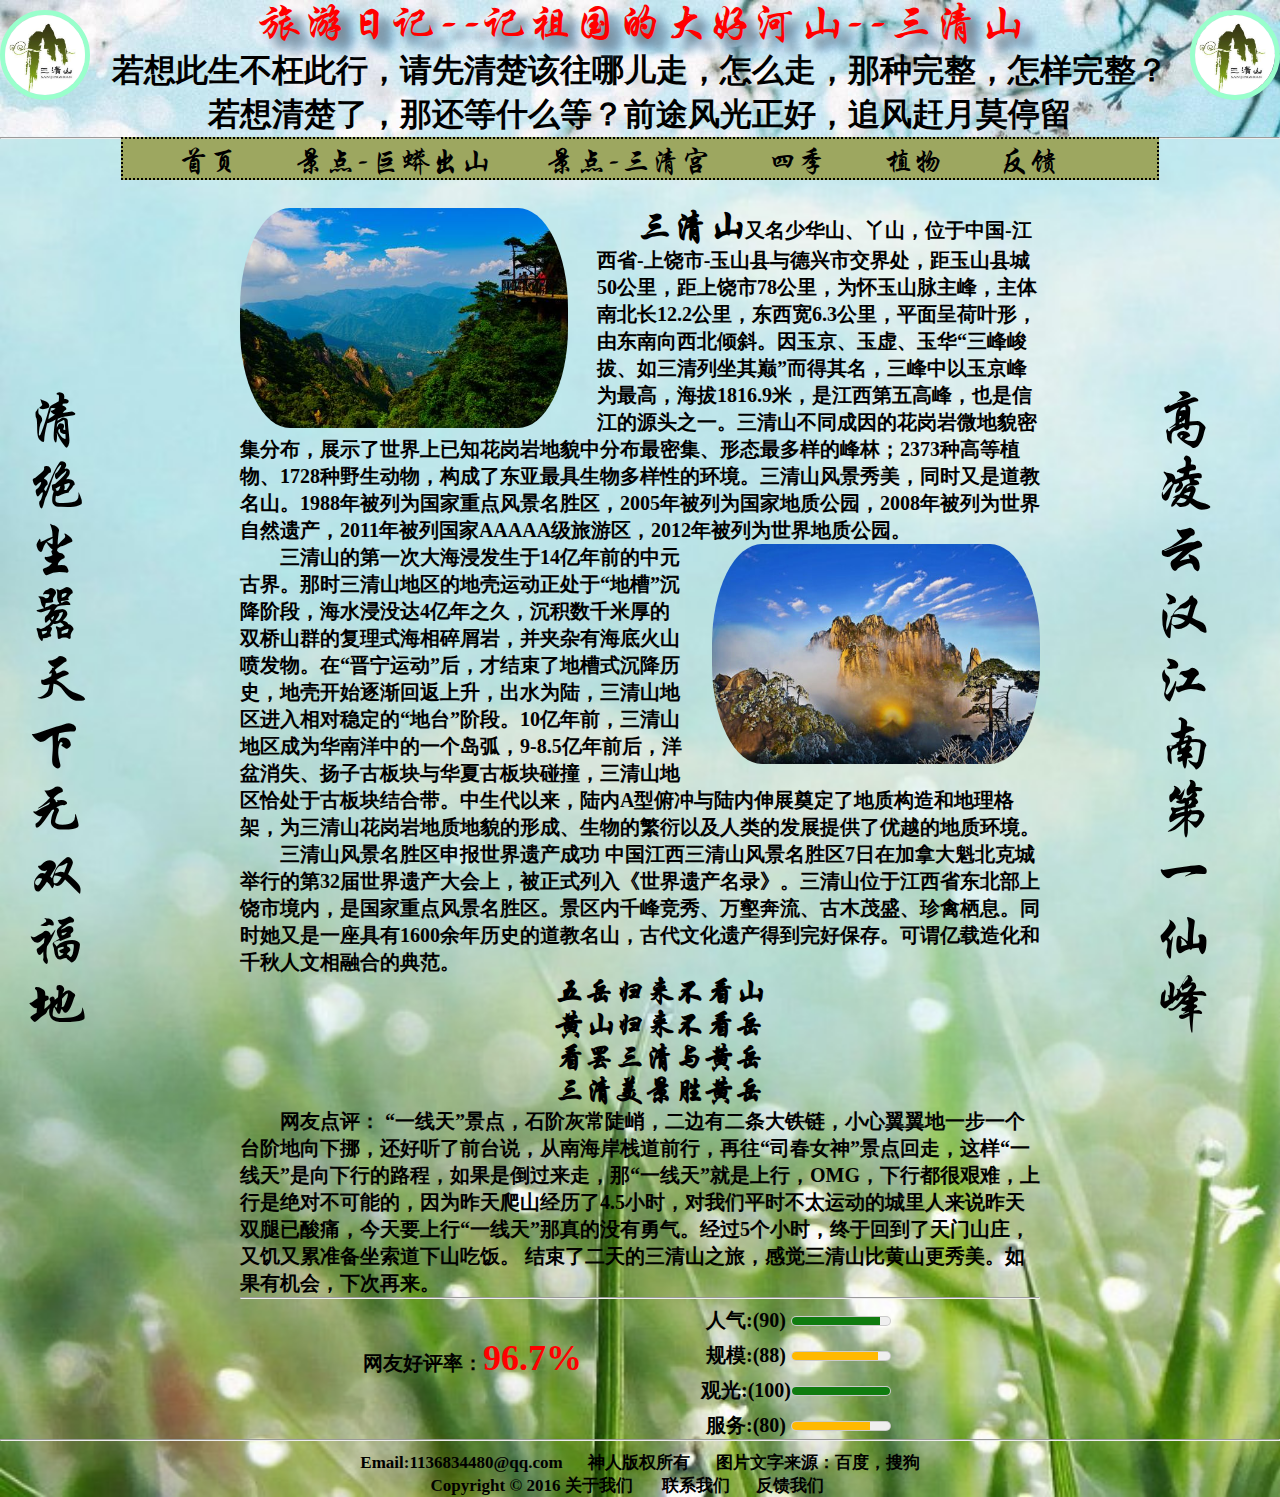
<file: index.html>
<!doctype html>
<html>

<head>
    <meta charset="utf-8">
    <title>介绍三清山</title>
    <link rel="stylesheet" type="text/css" href="css/index.css">
</head>

<body>
    <header><span class="word1">旅游日记--记祖国的大好河山--三清山</span><br>
        <h1>若想此生不枉此行，请先清楚该往哪儿走，怎么走，那种完整，怎样完整？<br>若想清楚了，那还等什么等？前途风光正好，追风赶月莫停留</h1>
    </header>
    <a href="index.html"><img class="picture1" src="images/11.jpeg"></a>
    <a href="index.html"><img class="picture2" src="images/11.jpeg"></a>
    <hr/>
    <nav class="kuai1">
        <ul>
            <li><a href="index.html">首页</a></li>
            <li><a href="a.html">景点-巨蟒出山</a></li>
            <li><a href="b.html">景点-三清宫</a></li>
            <li><a href="c.html">四季</a></li>
            <li><a href="d.html">植物</a></li>
            <li><a href="e.html">反馈</a></li>
        </ul>
    </nav>
    <span class="kuai3">清<br>绝<br>尘<br>嚣<br>天<br>下<br>无<br>双<br>福<br>地
    </span>
    <span class="kuai4">高<br>凌<br>云<br>汉<br>江<br>南<br>第<br>一<br>仙<br>峰</span>
    <article>

        <img class="picture3" src="images/5.jpeg">

        <p><strong class="wenzi1">三清山</strong>又名少华山、丫山，位于中国-江西省-上饶市-玉山县与德兴市交界处，距玉山县城50公里，距上饶市78公里，为怀玉山脉主峰，主体南北长12.2公里，东西宽6.3公里，平面呈荷叶形，由东南向西北倾斜。因玉京、玉虚、玉华“三峰峻拔、如三清列坐其巅”而得其名，三峰中以玉京峰为最高，海拔1816.9米，是江西第五高峰，也是信江的源头之一。三清山不同成因的花岗岩微地貌密集分布，展示了世界上已知花岗岩地貌中分布最密集、形态最多样的峰林；2373种高等植物、1728种野生动物，构成了东亚最具生物多样性的环境。三清山风景秀美，同时又是道教名山。1988年被列为国家重点风景名胜区，2005年被列为国家地质公园，2008年被列为世界自然遗产，2011年被列国家AAAAA级旅游区，2012年被列为世界地质公园。</p>
        <img class="picture4" src="images/15.jpg">
        <p>三清山的第一次大海浸发生于14亿年前的中元古界。那时三清山地区的地壳运动正处于“地槽”沉降阶段，海水浸没达4亿年之久，沉积数千米厚的双桥山群的复理式海相碎屑岩，并夹杂有海底火山喷发物。在“晋宁运动”后，才结束了地槽式沉降历史，地壳开始逐渐回返上升，出水为陆，三清山地区进入相对稳定的“地台”阶段。10亿年前，三清山地区成为华南洋中的一个岛弧，9-8.5亿年前后，洋盆消失、扬子古板块与华夏古板块碰撞，三清山地区恰处于古板块结合带。中生代以来，陆内A型俯冲与陆内伸展奠定了地质构造和地理格架，为三清山花岗岩地质地貌的形成、生物的繁衍以及人类的发展提供了优越的地质环境。</p>

        <p>三清山风景名胜区申报世界遗产成功 中国江西三清山风景名胜区7日在加拿大魁北克城举行的第32届世界遗产大会上，被正式列入《世界遗产名录》。三清山位于江西省东北部上饶市境内，是国家重点风景名胜区。景区内千峰竞秀、万壑奔流、古木茂盛、珍禽栖息。同时她又是一座具有1600余年历史的道教名山，古代文化遗产得到完好保存。可谓亿载造化和千秋人文相融合的典范。
        </p>
        <ul class="shi1">
            <p>五岳归来不看山</p>
            <p>黄山归来不看岳</p>
            <p>看罢三清与黄岳</p>
            <p>三清美景胜黄岳</p>
        </ul>
        <p><strong>网友点评：</strong> “一线天”景点，石阶灰常陡峭，二边有二条大铁链，小心翼翼地一步一个台阶地向下挪，还好听了前台说，从南海岸栈道前行，再往“司春女神”景点回走，这样“一线天”是向下行的路程，如果是倒过来走，那“一线天”就是上行，OMG，下行都很艰难，上行是绝对不可能的，因为昨天爬山经历了4.5小时，对我们平时不太运动的城里人来说昨天双腿已酸痛，今天要上行“一线天”那真的没有勇气。经过5个小时，终于回到了天门山庄，又饥又累准备坐索道下山吃饭。 结束了二天的三清山之旅，感觉三清山比黄山更秀美。如果有机会，下次再来。</p>
        <hr/>
        <ul class="kuai2">

            <p>网友好评率：<span class="shi2">96.7%</span></p>

            <li>人气:(90) <meter value="90" min="0" max="100" low="70" high="90" title="90" optimum="100">90</meter></li>
            <li>规模:(88) <meter value="88" min="0" max="100" low="70" high="90" title="88" optimum="100">88</meter></li>
            <li>观光:(100)<meter value="100" min="0" max="100" low="70" high="90" title="100" optimum="100">100</meter></li>
            <li>服务:(80) <meter value="80" min="0" max="100" low="70" high="90" title="80" optimum="100">80</meter></li>
        </ul>



    </article>
    <hr/>
    <footer>
        
        <p>Email:1136834480@qq.com &nbsp;&nbsp;&nbsp;&nbsp;&nbsp;神人版权所有 &nbsp;&nbsp;&nbsp;&nbsp;&nbsp;图片文字来源：百度，搜狗</p>
        <p> Copyright © 2016 关于我们 &nbsp;&nbsp;&nbsp;&nbsp;&nbsp; 联系我们 &nbsp;&nbsp;&nbsp;&nbsp;&nbsp;反馈我们 &nbsp;&nbsp;&nbsp;&nbsp;&nbsp;</p>
    </footer>

</body>

</html>
</file>
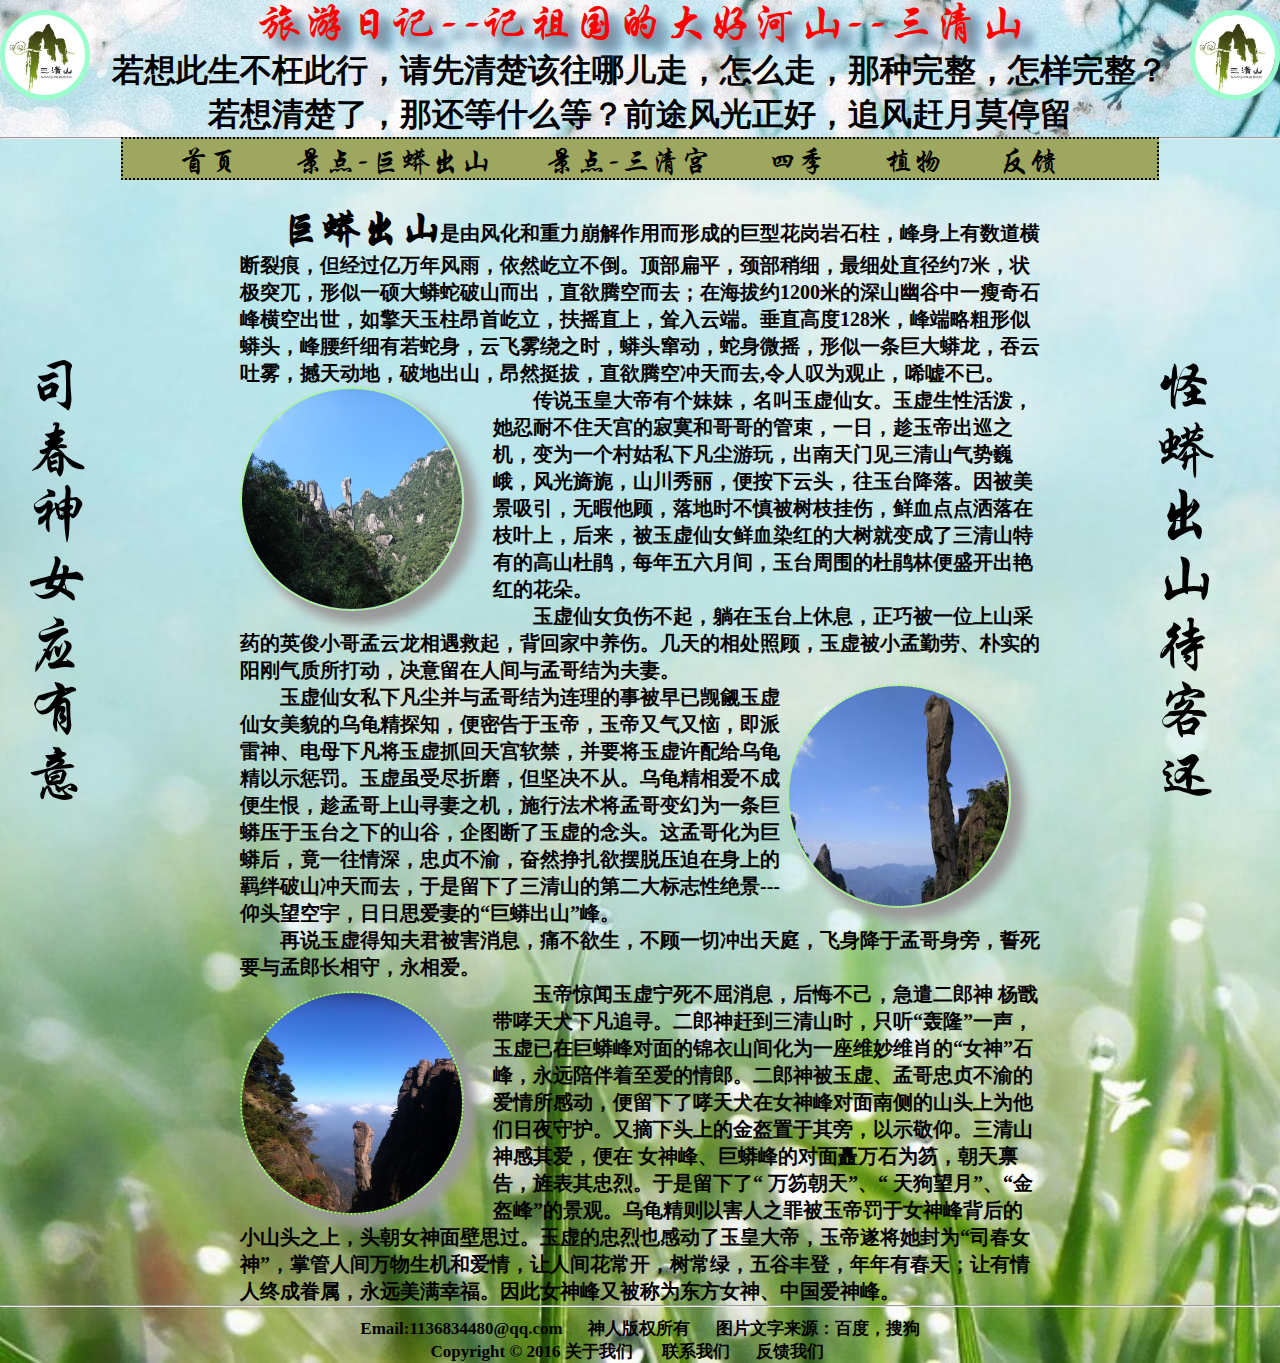
<file: a.html>
<!doctype html>
<html>

<head>
    <meta charset="utf-8">
    <title>景点-巨蟒出山</title>
    <link href="css/main.css" type="text/css" rel="stylesheet">
    <link href="css/a.css" type="text/css" rel="stylesheet">
</head>

<body>
    <header><span class="word1">旅游日记--记祖国的大好河山--三清山</span><br>
        <h1>若想此生不枉此行，请先清楚该往哪儿走，怎么走，那种完整，怎样完整？<br>若想清楚了，那还等什么等？前途风光正好，追风赶月莫停留</h1>
    </header>
    <a href="index.html"><img class="picture1" src="images/11.jpeg"></a>
    <a href="index.html"><img class="picture2" src="images/11.jpeg"></a>
    <hr/>
    <nav class="kuai1">
        <ul>
            <li><a href="index.html">首页</a></li>
            <li><a href="a.html">景点-巨蟒出山</a></li>
            <li><a href="b.html">景点-三清宫</a></li>
            <li><a href="c.html">四季</a></li>
            <li><a href="d.html">植物</a></li>
            <li><a href="e.html">反馈</a></li>
        </ul>
    </nav>
    <div class="kuai3">司<br>春<br>神<br>女<br>应<br>有<br>意</div>
    <div class="kuai4">怪<br>蟒<br>出<br>山<br>待<br>客<br>还</div>
    <article>




        <p><span class="zi1"> 巨蟒出山</span>是由风化和重力崩解作用而形成的巨型花岗岩石柱，峰身上有数道横断裂痕，但经过亿万年风雨，依然屹立不倒。顶部扁平，颈部稍细，最细处直径约7米，状极突兀，形似一硕大蟒蛇破山而出，直欲腾空而去；在海拔约1200米的深山幽谷中一瘦奇石峰横空出世，如擎天玉柱昂首屹立，扶摇直上，耸入云端。垂直高度128米，峰端略粗形似蟒头，峰腰纤细有若蛇身，云飞雾绕之时，蟒头窜动，蛇身微摇，形似一条巨大蟒龙，吞云吐雾，撼天动地，破地出山，昂然挺拔，直欲腾空冲天而去,令人叹为观止，唏嘘不已。</p><img class="picture5" src="images/16.jpg">
        <p> 传说玉皇大帝有个妹妹，名叫玉虚仙女。玉虚生性活泼，她忍耐不住天宫的寂寞和哥哥的管束，一日，趁玉帝出巡之机，变为一个村姑私下凡尘游玩，出南天门见三清山气势巍峨，风光旖旎，山川秀丽，便按下云头，往玉台降落。因被美景吸引，无暇他顾，落地时不慎被树枝挂伤，鲜血点点洒落在枝叶上，后来，被玉虚仙女鲜血染红的大树就变成了三清山特有的高山杜鹃，每年五六月间，玉台周围的杜鹃林便盛开出艳红的花朵。
        </p>
        <p>玉虚仙女负伤不起，躺在玉台上休息，正巧被一位上山采药的英俊小哥孟云龙相遇救起，背回家中养伤。几天的相处照顾，玉虚被小孟勤劳、朴实的阳刚气质所打动，决意留在人间与孟哥结为夫妻。</p><img class="picture4" src="images/2.jpg">
        <p>
            玉虚仙女私下凡尘并与孟哥结为连理的事被早已觊觎玉虚仙女美貌的乌龟精探知，便密告于玉帝，玉帝又气又恼，即派雷神、电母下凡将玉虚抓回天宫软禁，并要将玉虚许配给乌龟精以示惩罚。玉虚虽受尽折磨，但坚决不从。乌龟精相爱不成便生恨，趁孟哥上山寻妻之机，施行法术将孟哥变幻为一条巨蟒压于玉台之下的山谷，企图断了玉虚的念头。这孟哥化为巨蟒后，竟一往情深，忠贞不渝，奋然挣扎欲摆脱压迫在身上的羁绊破山冲天而去，于是留下了三清山的第二大标志性绝景---仰头望空宇，日日思爱妻的“巨蟒出山”峰。</p>

        <p>再说玉虚得知夫君被害消息，痛不欲生，不顾一切冲出天庭，飞身降于孟哥身旁，誓死要与孟郎长相守，永相爱。</p>
        <img class="picture3" src="images/17.jpeg">
        <p>玉帝惊闻玉虚宁死不屈消息，后悔不己，急遣二郎神 杨戬带哮天犬下凡追寻。二郎神赶到三清山时，只听“轰隆”一声，玉虚已在巨蟒峰对面的锦衣山间化为一座维妙维肖的“女神”石峰，永远陪伴着至爱的情郎。二郎神被玉虚、孟哥忠贞不渝的爱情所感动，便留下了哮天犬在女神峰对面南侧的山头上为他们日夜守护。又摘下头上的金盔置于其旁，以示敬仰。三清山神感其爱，便在 女神峰、巨蟒峰的对面矗万石为笏，朝天禀告，旌表其忠烈。于是留下了“ 万笏朝天”、“ 天狗望月”、“金盔峰”的景观。乌龟精则以害人之罪被玉帝罚于女神峰背后的小山头之上，头朝女神面壁思过。玉虚的忠烈也感动了玉皇大帝，玉帝遂将她封为“司春女神”，掌管人间万物生机和爱情，让人间花常开，树常绿，五谷丰登，年年有春天；让有情人终成眷属，永远美满幸福。因此女神峰又被称为东方女神、中国爱神峰。</p>


    </article>
    <hr/>
    <footer>

        <p>Email:1136834480@qq.com &nbsp;&nbsp;&nbsp;&nbsp;&nbsp;神人版权所有 &nbsp;&nbsp;&nbsp;&nbsp;&nbsp;图片文字来源：百度，搜狗</p>
        <p> Copyright © 2016 关于我们 &nbsp;&nbsp;&nbsp;&nbsp;&nbsp; 联系我们 &nbsp;&nbsp;&nbsp;&nbsp;&nbsp;反馈我们 &nbsp;&nbsp;&nbsp;&nbsp;&nbsp;</p>
    </footer>
</body>

</html>
</file>
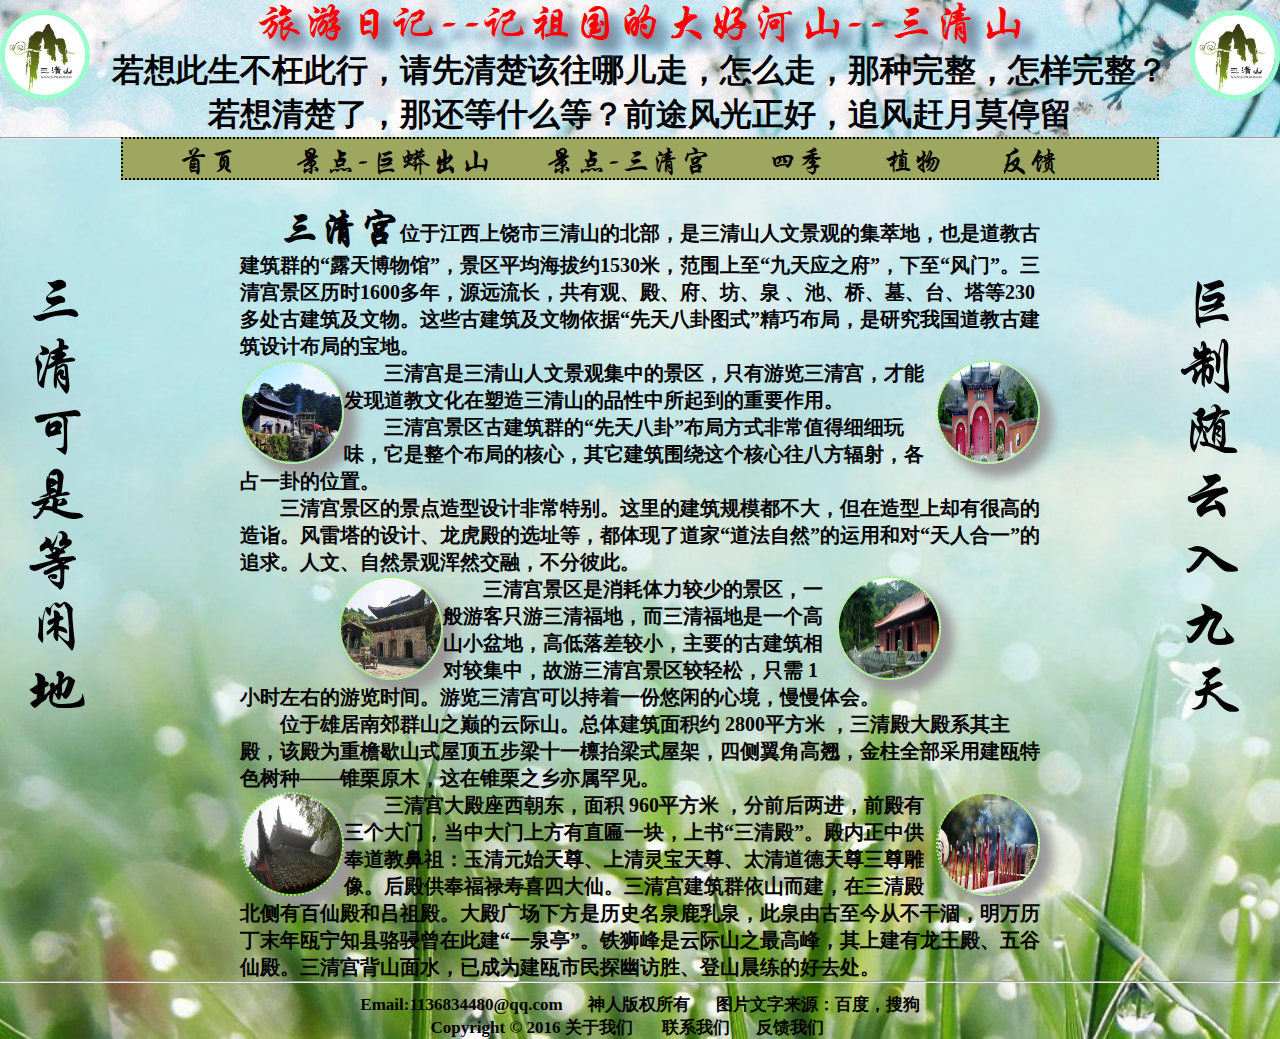
<file: b.html>
<!doctype html>
<html>

<head>
    <meta charset="utf-8">
    <title>景点-三清宫</title>
    <link href="css/main.css" type="text/css" rel="stylesheet">
    <link href="css/b.css" type="text/css" rel="stylesheet">
</head>

<body>
    <header><span class="word1">旅游日记--记祖国的大好河山--三清山</span><br>
        <h1>若想此生不枉此行，请先清楚该往哪儿走，怎么走，那种完整，怎样完整？<br>若想清楚了，那还等什么等？前途风光正好，追风赶月莫停留</h1>
    </header>
    <a href="index.html"><img class="picture1" src="images/11.jpeg"></a>
    <a href="index.html"><img class="picture2" src="images/11.jpeg"></a>
    <hr/>
    <nav class="kuai1">
        <ul>
            <li><a href="index.html">首页</a></li>
            <li><a href="a.html">景点-巨蟒出山</a></li>
            <li><a href="b.html">景点-三清宫</a></li>
            <li><a href="c.html">四季</a></li>
            <li><a href="d.html">植物</a></li>
            <li><a href="e.html">反馈</a></li>
        </ul>
    </nav>
    <div class="kuai4">三<br>清<br>可<br>是<br>等<br>闲<br>地</div>
    <div class="kuai5">巨<br>制<br>随<br>云<br>入<br>九<br>天</div>
    <article>
        <p><span class="zi1">三清宫</span>位于江西上饶市三清山的北部，是三清山人文景观的集萃地，也是道教古建筑群的“露天博物馆”，景区平均海拔约1530米，范围上至“九天应之府”，下至“风门”。三清宫景区历时1600多年，源远流长，共有观、殿、府、坊、泉 、池、桥、墓、台、塔等230多处古建筑及文物。这些古建筑及文物依据“先天八卦图式”精巧布局，是研究我国道教古建筑设计布局的宝地。</p>
        <img class="picture3" src="images/3.jpg"><img class="picture4" src="images/8.jpg">
        <p>三清宫是三清山人文景观集中的景区，只有游览三清宫，才能发现道教文化在塑造三清山的品性中所起到的重要作用。</p>

        <p>三清宫景区古建筑群的“先天八卦”布局方式非常值得细细玩味，它是整个布局的核心，其它建筑围绕这个核心往八方辐射，各占一卦的位置。</p>

        <p>三清宫景区的景点造型设计非常特别。这里的建筑规模都不大，但在造型上却有很高的造诣。风雷塔的设计、龙虎殿的选址等，都体现了道家“道法自然”的运用和对“天人合一”的追求。人文、自然景观浑然交融，不分彼此。</p>
        <div class="kuai2"></div>
        <img class="picture5" src="images/14.jpg">
        <div class="kuai3"></div><img class="picture6" src="images/20.jpg">
        <p>三清宫景区是消耗体力较少的景区，一般游客只游三清福地，而三清福地是一个高山小盆地，高低落差较小，主要的古建筑相对较集中，故游三清宫景区较轻松，只需 1小时左右的游览时间。游览三清宫可以持着一份悠闲的心境，慢慢体会。</p>

        <p>位于雄居南郊群山之巅的云际山。总体建筑面积约 2800平方米 ，三清殿大殿系其主殿，该殿为重檐歇山式屋顶五步梁十一檩抬梁式屋架，四侧翼角高翘，金柱全部采用建瓯特色树种——锥栗原木，这在锥栗之乡亦属罕见。</p>
        <img class="picture7" src="images/21.jpg"><img class="picture8" src="images/22.jpeg">
        <p>三清宫大殿座西朝东，面积 960平方米 ，分前后两进，前殿有三个大门，当中大门上方有直匾一块，上书“三清殿”。殿内正中供奉道教鼻祖：玉清元始天尊、上清灵宝天尊、太清道德天尊三尊雕像。后殿供奉福禄寿喜四大仙。三清宫建筑群依山而建，在三清殿北侧有百仙殿和吕祖殿。大殿广场下方是历史名泉鹿乳泉，此泉由古至今从不干涸，明万历丁末年瓯宁知县骆骎曾在此建“一泉亭”。铁狮峰是云际山之最高峰，其上建有龙王殿、五谷仙殿。三清宫背山面水，已成为建瓯市民探幽访胜、登山晨练的好去处。</p>









    </article>
    <hr/>
    <footer>
      
        <p>Email:1136834480@qq.com &nbsp;&nbsp;&nbsp;&nbsp;&nbsp;神人版权所有 &nbsp;&nbsp;&nbsp;&nbsp;&nbsp;图片文字来源：百度，搜狗</p>
        <p> Copyright © 2016 关于我们 &nbsp;&nbsp;&nbsp;&nbsp;&nbsp; 联系我们 &nbsp;&nbsp;&nbsp;&nbsp;&nbsp;反馈我们 &nbsp;&nbsp;&nbsp;&nbsp;&nbsp;</p>
    </footer>
</body>

</html>
</file>
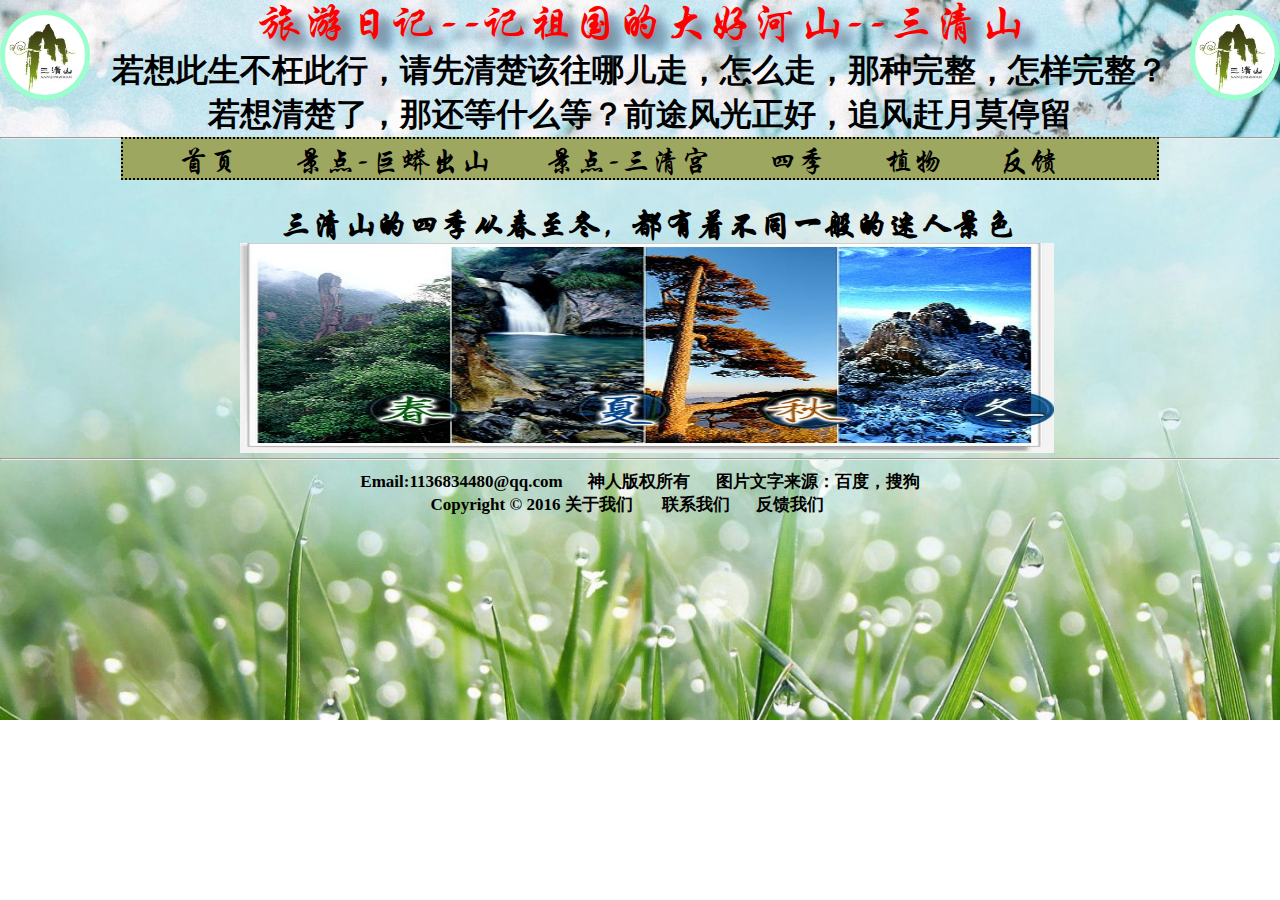
<file: c.html>
<!doctype html>
<html>

<head>
    <meta charset="utf-8">
    <title>四季</title>
    <link href="css/main.css" type="text/css" rel="stylesheet">
    <link href="css/c.css" type="text/css" rel="stylesheet">
</head>

<body>
    <header><span class="word1">旅游日记--记祖国的大好河山--三清山</span><br>
        <h1>若想此生不枉此行，请先清楚该往哪儿走，怎么走，那种完整，怎样完整？<br>若想清楚了，那还等什么等？前途风光正好，追风赶月莫停留</h1>
    </header>
    <a href="index.html"><img class="picture1" src="images/11.jpeg"></a>
    <a href="index.html"><img class="picture2" src="images/11.jpeg"></a>
    <hr/>
    <nav class="kuai1">
        <ul>
            <li><a href="index.html">首页</a></li>
            <li><a href="a.html">景点-巨蟒出山</a></li>
            <li><a href="b.html">景点-三清宫</a></li>
            <li><a href="c.html">四季</a></li>
            <li><a href="d.html">植物</a></li>
            <li><a href="e.html">反馈</a></li>
        </ul>
    </nav>

    <article>
        <h2>三清山的四季从春至冬，都有着不同一般的迷人景色</h2>
        <img class="picture23" src="images/23.jpg">
        <a href="#word1" class="one"></a>
        <a href="#word2" class="two"></a>
        <a href="#word3" class="three"></a>
        <a href="#word4" class="four"></a>
        <dl id="word1">
            <dd>盼望着，盼望着，春天的脚步近了，甩掉冬日的厚棉袄厚衣库，一身轻松地去爬山涉水吧！你看，春天的三清山早已萌发春的气息，散发春的魅力，开始苍翠欲滴起来。
                <img class="picture24" src="images/24.jpg">　一切都像刚睡醒的样子，欣欣然张开了眼。三清山渐渐朗润起来了，太阳的脸红起来了.三清山的小草偷偷地从土里钻出来，嫩嫩的，绿绿的。瞧去，一大片一大片的，草软绵绵的。三清山各种花开，你不让我，我不让你，都开满了花赶趟儿。有名字的，没名字的，散在草丛里，像眼睛，像星星，还眨呀眨的。花里带着甜味儿；三清山的鸟儿将巢安在繁花嫩叶当中，高兴起来了，呼朋引伴地卖弄清脆的喉咙，唱出宛转的曲子，跟轻风流水应和着。雨是最寻常的，不过三清山的雨可不一般。像牛毛，像花针，像细丝，密密地斜织着，你看，山里还有一层层薄烟缭绕，雨后说不定还有彩虹呢，这就是三清山春季特有的韵味。 　　三清山的春天就是这么与众不同，像刚落地的娃娃，从头到脚都是新的，它生长着。春天像小姑娘，花枝招展的，笑着，走着。
            </dd>
        </dl>
        <dl id="word2">
            <dd><img class="picture25" src="images/25.jpeg">夏季是三清山旅游旺季，是三清山最美的季节，三清山景色非常不错，登险峰、探幽谷、看云海、赏杜鹃、观飞瀑、逛氧吧，所以这时来三清山是最为适宜的。因为三清山有东部和南部两个景区入口，线路相同，方向不一样而已。（1）到三清山东部，晚上入住东部山下酒店。第二天：东部索道上山，30分钟后到巨蟒峰→往右禹皇顶→阳光海岸景区→三清宫景区→西海岸景区→南清园景区（日上山庄→一线天→玉女开怀→玉台→杜鹃林→女神峰）→返回东部索道下山。(2)从南部索道上，第一天，晚上入住南部山下酒店。第二天：南部索道上山，20-30分钟后到日上山庄→南清园景区→左上西海岸景区→三清宫景区→阳光海岸景区→南清园景区→返回南部索道</dd>
        </dl>
        <dl id="word3">
            <dd> <img class="picture26" src="images/26.jpeg">秋日登高赏叶，是秋游最大的主题。国内名山大川都被视为登高赏秋的胜地，被誉为“天下第一奇山”的三清山，更成为众多游客秋日出游的上佳选择，让您省心出行，感受如童话般的秋日三清山！ 临近深秋，三清山秋色愈浓，令人沉醉。只见巍峨壮美的群峰之上，苍松挺立，巨石嶙峋。漫山秋叶，在蓝天白云的映衬下，更是绚烂多彩。秋叶与奇松、怪石相映成趣，山峦起伏，红叶似火。静谧的山间，云雾缭绕，缤纷落叶如彩蝶一般轻轻飘荡在云端。落满秋叶的山道，犹如铺上了一片金红的地毯，偶有俏皮的小松鼠，如精灵一般从落叶中跳过，忽地又爬上枝头，隐没在醉人的秋色之中。秋染三清山，每一处风景都妙不可言，真可谓“揽胜遍五岳，绝景在三清”
            </dd>
        </dl>
        <dl id="word4">
            <dd> 四季三清山皆美景，唯有腊冬景更佳”。素有“天下第一仙山”之誉的三清山属亚热带湿润气候，夏无酷暑，是一处全天候、四季可看的理想景观，尤以冬季景观更为奇特，它是继奇松、怪石、云海、佛光之后的三清山第五绝，是一道独具魅力的旅游风景。
                <img class="picture27" src="images/10.jpg"> &nbsp;&nbsp;&nbsp;&nbsp; 三清山的冰，千姿百态。泉有多宽，冰就有多宽；瀑有多高，冰就有多高；三清山冰景中最有名气的是“雾淞”。当气温降到零下时，浓重的雾气凝结在树木、石块、草丛等物体上，立即冻结成了白色固体冰晶。当“雾淞”出现时，整个三清山变成了一座冰山，棵棵树木变成了丛丛珊瑚，真是奇松佩玉，怪石披银，山峰闪光，花草晶莹。微风拂来，树动枝摇，冰挂荡漾，叮叮当当，在山谷中不停地回响，有如大珠小珠落玉盘般清脆响亮。云海也是冬游三清山的一大奇观。三清山冬天的云海比平时显得更加奇绝壮观。如果遇到晴天，风小，云海比较稳定，有时能持续长达三天之久。三清山云海的种类很多，有风平浪静，云絮漫漫的层积云；有虚无飘缈，时隐时现的薄纱云；有苍苍茫茫，一铺万顷的平铺云；有峰起云涌，浪花飞浅的瀑布云……冬天更是观看三清山日出的好时机。冬天的早晨，红日东升，霞光万道，照射在云海之上，色彩斑阑，华光绚丽，涌金流银，形成三清山奇妙的霞铺云奇景。冬雪的三清山，一个令无数游人永远魂牵梦萦的“银梦仙境”。</dd>
        </dl>










    </article>
    <hr/>
    <footer>
        
        <p>Email:1136834480@qq.com &nbsp;&nbsp;&nbsp;&nbsp;&nbsp;神人版权所有 &nbsp;&nbsp;&nbsp;&nbsp;&nbsp;图片文字来源：百度，搜狗</p>
        <p> Copyright © 2016 关于我们 &nbsp;&nbsp;&nbsp;&nbsp;&nbsp; 联系我们 &nbsp;&nbsp;&nbsp;&nbsp;&nbsp;反馈我们 &nbsp;&nbsp;&nbsp;&nbsp;&nbsp;</p>
    </footer>
</body>

</html>
</file>
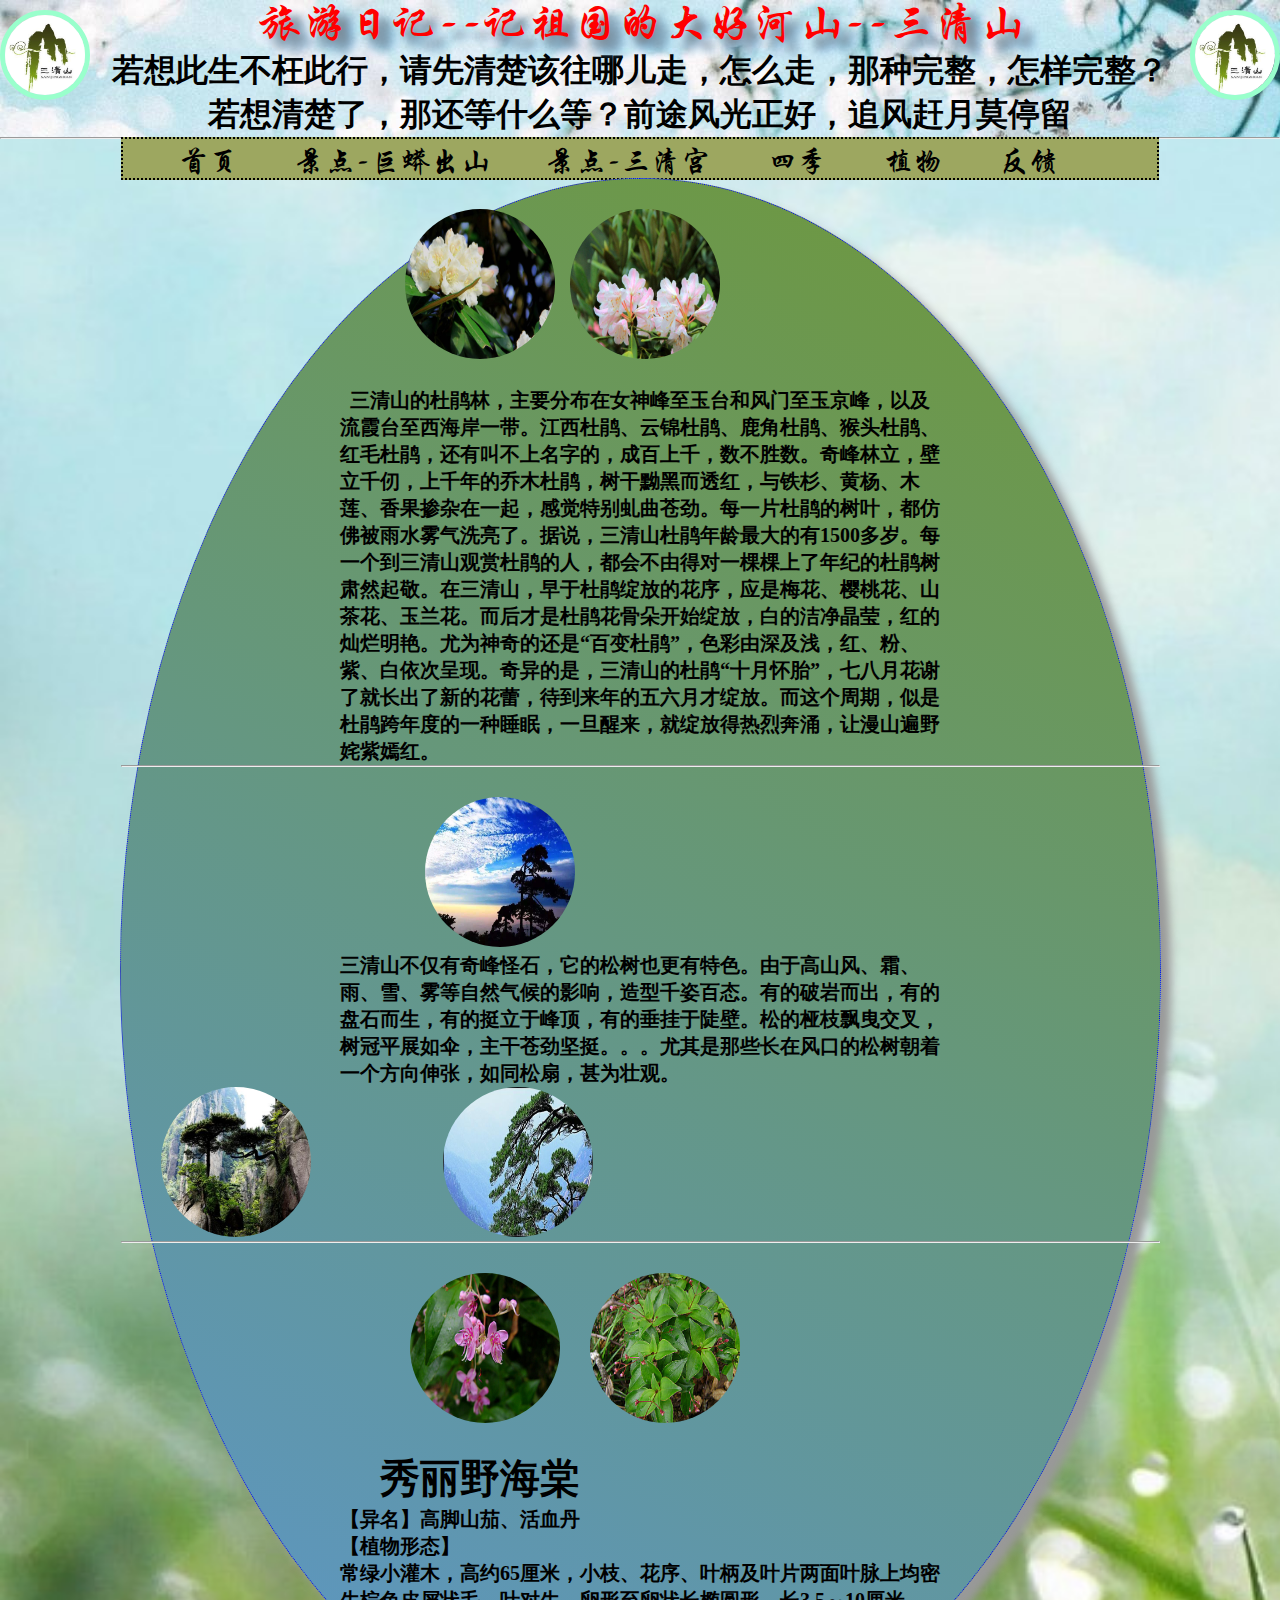
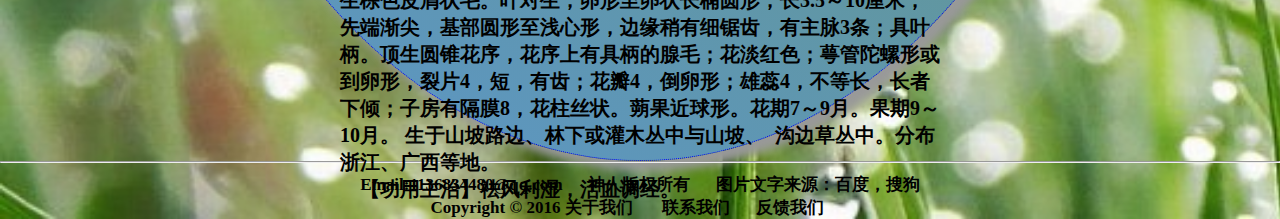
<file: d.html>
<!doctype html>
<html>

<head>
    <meta charset="utf-8">
    <title>植物</title>
    <link href="css/main.css" type="text/css" rel="stylesheet">
    <link href="css/d.css" type="text/css" rel="stylesheet">
</head>

<body>
    <header><span class="word1">旅游日记--记祖国的大好河山--三清山</span><br>
        <h1>若想此生不枉此行，请先清楚该往哪儿走，怎么走，那种完整，怎样完整？<br>若想清楚了，那还等什么等？前途风光正好，追风赶月莫停留</h1>
    </header>
    <a href="index.html"><img class="picture1" src="images/11.jpeg"></a>
    <a href="index.html"><img class="picture2" src="images/11.jpeg"></a>
    <hr/>
    <nav class="kuai1">
        <ul>
            <li><a href="index.html">首页</a></li>
            <li><a href="a.html">景点-巨蟒出山</a></li>
            <li><a href="b.html">景点-三清宫</a></li>
            <li><a href="c.html">四季</a></li>
            <li><a href="d.html">植物</a></li>
            <li><a href="e.html">反馈</a></li>
        </ul>
    </nav>
    <div class="zhiwu3">
        <article>
            &nbsp;&nbsp;&nbsp;&nbsp; <img src="images/27.jpg"> &nbsp;&nbsp;<img src="images/28.jpg"><br><br> &nbsp;&nbsp;三清山的杜鹃林，主要分布在女神峰至玉台和风门至玉京峰，以及流霞台至西海岸一带。江西杜鹃、云锦杜鹃、鹿角杜鹃、猴头杜鹃、红毛杜鹃，还有叫不上名字的，成百上千，数不胜数。奇峰林立，壁立千仞，上千年的乔木杜鹃，树干黝黑而透红，与铁杉、黄杨、木莲、香果掺杂在一起，感觉特别虬曲苍劲。每一片杜鹃的树叶，都仿佛被雨水雾气洗亮了。据说，三清山杜鹃年龄最大的有1500多岁。每一个到三清山观赏杜鹃的人，都会不由得对一棵棵上了年纪的杜鹃树肃然起敬。在三清山，早于杜鹃绽放的花序，应是梅花、樱桃花、山茶花、玉兰花。而后才是杜鹃花骨朵开始绽放，白的洁净晶莹，红的灿烂明艳。尤为神奇的还是“百变杜鹃”，色彩由深及浅，红、粉、紫、白依次呈现。奇异的是，三清山的杜鹃“十月怀胎”，七八月花谢了就长出了新的花蕾，待到来年的五六月才绽放。而这个周期，似是杜鹃跨年度的一种睡眠，一旦醒来，就绽放得热烈奔涌，让漫山遍野姹紫嫣红。</article>
   <hr/>
        <article> &nbsp;&nbsp;&nbsp;&nbsp;&nbsp; &nbsp;&nbsp;&nbsp;<img src="images/13.jpg"><br> 三清山不仅有奇峰怪石，它的松树也更有特色。由于高山风、霜、雨、雪、雾等自然气候的影响，造型千姿百态。有的破岩而出，有的盘石而生，有的挺立于峰顶，有的垂挂于陡壁。松的桠枝飘曳交叉，树冠平展如伞，主干苍劲坚挺。。。尤其是那些长在风口的松树朝着一个方向伸张，如同松扇，甚为壮观。
        </article>
        
        &nbsp;&nbsp;&nbsp;&nbsp;&nbsp; &nbsp;&nbsp;&nbsp; <img src="images/4.jpg"> &nbsp;&nbsp;&nbsp;&nbsp;&nbsp; &nbsp;&nbsp;&nbsp;&nbsp;&nbsp; &nbsp;&nbsp;&nbsp;&nbsp; &nbsp;&nbsp;&nbsp;&nbsp; &nbsp;&nbsp;&nbsp;&nbsp; &nbsp;&nbsp;&nbsp;&nbsp; <img src="images/9.jpg">
   <hr/>
        <article>
            &nbsp;&nbsp;&nbsp;&nbsp;&nbsp;
            <img src="images/30.jpg"> &nbsp;&nbsp;&nbsp;&nbsp;
            <img src="images/31.jpg">
            <br>&nbsp;&nbsp;&nbsp;&nbsp;&nbsp;
            <h1>秀丽野海棠</h1>
            【异名】高脚山茄、活血丹<br> 【植物形态】
            <br> 常绿小灌木，高约65厘米，小枝、花序、叶柄及叶片两面叶脉上均密生棕色皮屑状毛。叶对生，卵形至卵状长椭圆形，长3.5～10厘米，先端渐尖，基部圆形至浅心形，边缘稍有细锯齿，有主脉3条；具叶柄。顶生圆锥花序，花序上有具柄的腺毛；花淡红色；萼管陀螺形或到卵形，裂片4，短，有齿；花瓣4，倒卵形；雄蕊4，不等长，长者下倾；子房有隔膜8，花柱丝状。蒴果近球形。花期7～9月。果期9～10月。 生于山坡路边、林下或灌木丛中与山坡、 &nbsp;沟边草丛中。分布浙江、广西等地。
            <br>  &nbsp;&nbsp;&nbsp;&nbsp;【功用主治】祛风利湿，活血调经。

        </article>
    </div>







    <hr/>
    <footer>
        
        <p>Email:1136834480@qq.com &nbsp;&nbsp;&nbsp;&nbsp;&nbsp;神人版权所有 &nbsp;&nbsp;&nbsp;&nbsp;&nbsp;图片文字来源：百度，搜狗</p>
        <p> Copyright © 2016 关于我们 &nbsp;&nbsp;&nbsp;&nbsp;&nbsp; 联系我们 &nbsp;&nbsp;&nbsp;&nbsp;&nbsp;反馈我们 &nbsp;&nbsp;&nbsp;&nbsp;&nbsp;</p>
    </footer>
</body>

</html>
</file>
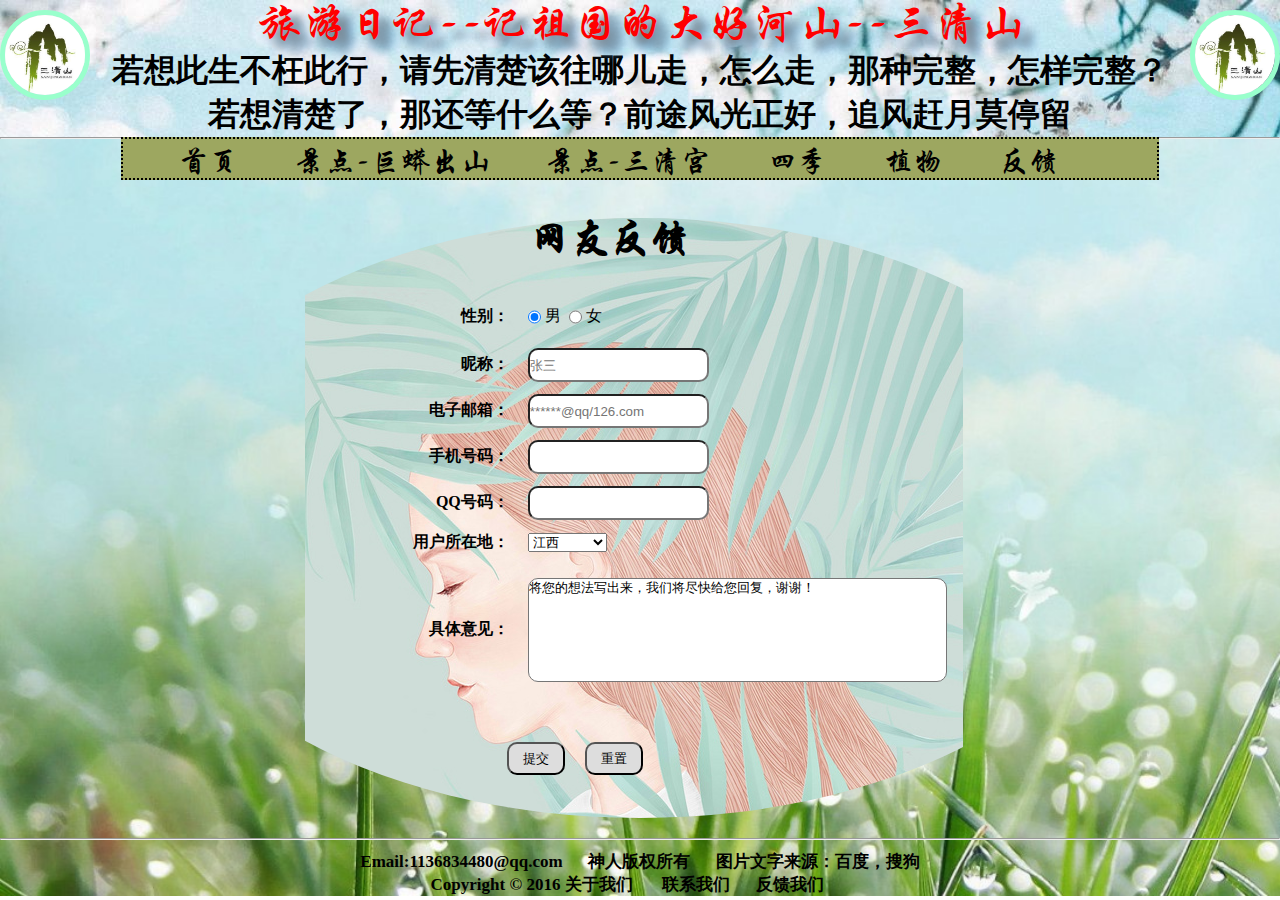
<file: e.html>
<!doctype html>
<html>

<head>
    <meta charset="utf-8">
    <title>反馈表</title>
    <link href="css/main.css" type="text/css" rel="stylesheet">
    <link href="css/e.css" type="text/css" rel="stylesheet">
</head>

<body>
    <header><span class="word1">旅游日记--记祖国的大好河山--三清山</span><br>
        <h1>若想此生不枉此行，请先清楚该往哪儿走，怎么走，那种完整，怎样完整？<br>若想清楚了，那还等什么等？前途风光正好，追风赶月莫停留</h1>
    </header>
    <a href="index.html"><img class="picture1" src="images/11.jpeg"></a>
    <a href="index.html"><img class="picture2" src="images/11.jpeg"></a>
    <hr/>
    <nav class="kuai1">
        <ul>
            <li><a href="index.html">首页</a></li>
            <li><a href="a.html">景点-巨蟒出山</a></li>
            <li><a href="b.html">景点-三清宫</a></li>
            <li><a href="c.html">四季</a></li>
            <li><a href="d.html">植物</a></li>
            <li><a href="e.html">反馈</a></li>
        </ul>
    </nav>
    <form action="#" method="post">
        <h2>网友反馈</h2>
        <p>
            <span>性别：</span>
            <input type="radio" name="nature" id="nale" checked="checked" />
            <label for="nale"> 男</label>&nbsp;
            <input type="radio" name="nature" id="male" />
            <label for="male">女</label>
        </p>
        <p>
            <span>昵称：</span>
            <input type="text" placeholder="张三" maxlength="6" />

        </p>
        <p>
            <span>电子邮箱：</span>
            <input type="email" name="myemail" placeholder="******@qq/126.com" required multiple/>
        </p>
        <p>
            <span>手机号码：</span>
            <input type="tel" name="telphone" required multiple/>
        </p>
        <p>
            <span>QQ号码：</span>
            <input type="tel" name="qq" />
        </p>
        <p>
            <span>用户所在地：</span>
            <select size="1"> 
   <option>--请选择--</option>
   <option>北京</option>
   <option selected="selected">江西</option>
   <option>浙江</option>
   <option>上海</option>
   <option>南京</option>
   <option>广州</option>
   <option>武汉</option>
   <option>成都</option>
   <option>沈阳</option>
   </select>
        </p>
        <p>
            <span>具体意见：</span>
            <textarea cols="50" rows="5">将您的想法写出来，我们将尽快给您回复，谢谢！</textarea>
        </p>
        <p>

            <input type="submit" value="提交" class="tijiao" />&nbsp;&nbsp;&nbsp;&nbsp;
            <input type="reset" value="重置" class="tijiao" />
        </p>
    </form>
   
    <hr/>
    <footer>
       
        <p>Email:1136834480@qq.com &nbsp;&nbsp;&nbsp;&nbsp;&nbsp;神人版权所有 &nbsp;&nbsp;&nbsp;&nbsp;&nbsp;图片文字来源：百度，搜狗</p>
        <p> Copyright © 2016 关于我们 &nbsp;&nbsp;&nbsp;&nbsp;&nbsp; 联系我们 &nbsp;&nbsp;&nbsp;&nbsp;&nbsp;反馈我们 &nbsp;&nbsp;&nbsp;&nbsp;&nbsp;</p>
    </footer>
</body>

</html>
</file>
<file: css/index.css>
* {
    margin: 0;
    padding: 0;
    list-style: none;
}
@font-face{
	font-family:华文行楷;
	src:url(../font/huawenxingkai.ttf);
}
body {
    background-image: url(../images/1.jpg);
    background-repeat: no-repeat;
    background-size: cover;
    position: relative;
	min-width:1200px;
}


header {
    background-image: url(../images/89.jpg);
    background-size: auto;
    text-align: center;
    position: relative;
}

article {
    width: 800px;
    margin: 0 auto;
    text-indent: 2em;
    margin-top: 30px;
    font-size: 20px;
    font-weight: bold;
}

footer {
    text-align: center;
    margin-top: 10px;
    font-size: 17px;
    font-weight: bold;
    font-family: "微软雅黑";
}
a:link,
a:visited {
    color: #000;
    text-decoration: none;
    font-family: "华文行楷";
    font-size: 30px;
}

a:hover {
    color: #0F0;
}

.word1 {
    color: #F00;
    font-family: "华文行楷";
    font-size: 45px;
    text-shadow: 10px 10px 10px grey, 12px 12px 12px #4AA2E5;
    margin: 0 auto;
    position: relative;
}

.picture1 {
    border-radius: 50px;
    height: 80px;
    width: 80px;
    border: 5px solid #99FFCC;
    position: absolute;
    top: 10px;
    right: 93%;
}

.picture2 {
    border-radius: 50px;
    height: 80px;
    width: 80px;
    border: 5px solid #99FFCC;
    position: absolute;
    top: 10px;
    left: 93%;
}

.picture3 {
    width: 328px;
    height: 220px;
    float: left;
    border-radius: 50px/100px;
    margin-right: 29px;
    margin-bottom: 5px;
}

.picture4 {
    width: 328px;
    height: 220px;
    float: right;
    border-radius: 50px/100px;
    margin-left: 29px;
    margin-bottom: 5px;
}

.kuai1 {
    border: 2px dotted #000;
    width: 1034px;
    height: 39px;
    margin: -2px auto;
    background-color: #9DA760;
}

.kuai1 ul li {
    float: left;
    padding-left: 56px;
    padding-top: 4px;
    margin: 3px auto;
}

.wenzi1 {
    font-size: 36px;
    font-family: "华文行楷";
}

.shi1 p {
    text-align: center;
    font-family: "华文行楷";
    color: #000;
    font-size: 30px;
}

.shi2 {
    font-size: 36px;
    color: #F00;
}

.kuai2 {
    text-align: center;
}

.kuai2 p {
    position: relative;
    float: left;
    padding-left: 100px;
    margin: -17px;
    top: 55px;
}

.kuai2 li {
    text-align: right;
    padding-right: 149px;
    padding-top: 8px;
}

.kuai3 {
    float: left;
    width: 100px;
    height: 400px;
    position: absolute;
    top: 26%;
    left: 2%;
    font-family: "华文行楷";
    font-size: 60px;
}

.kuai4 {
    float: right;
    width: 100px;
    height: 400px;
    position: absolute;
    top: 26%;
    right: 2%;
    font-family: "华文行楷";
    font-size: 60px;
}
</file>
<file: css/main.css>
/* CSS Document */

* {
    margin: 0;
    padding: 0;
    list-style: none;
}
body {
    background-image: url(../images/1.jpg);
    background-repeat: no-repeat;
    background-size: cover;
    position: relative;
	min-width:1200px;
}
footer {
    text-align: center;
    margin-top: 10px;
    font-size: 17px;
    font-weight: bold;
    font-family: "微软雅黑";
}
header {
    background-image: url(../images/89.jpg);
    background-size: auto;
    text-align: center;
    position: relative;
}
a:link,
a:visited {
    color: #000;
    text-decoration: none;
    font-family: "华文行楷";
    font-size: 30px;
}

a:hover {
    color: #0F0;
}





.word1 {
    color: #F00;
    font-family: "华文行楷";
    font-size: 45px;
    text-shadow: 10px 10px 10px grey, 12px 12px 12px #4AA2E5;
    margin: 0 auto;
    position: relative;
}

.picture1 {
    border-radius: 50px;
    height: 80px;
    width: 80px;
    border: 5px solid #99FFCC;
    position: absolute;
    top: 10px;
    right: 93%;
}

.picture2 {
    border-radius: 50px;
    height: 80px;
    width: 80px;
    border: 5px solid #99FFCC;
    position: absolute;
    top: 10px;
    left: 93%;
}

.kuai1 {
    border: 2px dotted #000;
    width: 1034px;
    height: 39px;
    margin: -2px auto;
    background-color: #9DA760;
}

.kuai1 ul li {
    float: left;
    padding-left: 56px;
    padding-top: 4px;
    margin: 3px auto;
}
</file>
<file: css/a.css>
/* CSS Document */

article {
    width: 800px;
    margin: 0 auto;
    text-indent: 2em;
    margin-top: 30px;
    font-size: 20px;
    font-weight: bold;
    position: relative;
}
@font-face{
	font-family:华文行楷;
	src:url(../font/huawenxingkai.ttf);
}
.picture4 {
    width: 220px;
    height: 220px;
    float: right;
    border-radius: 50%;
    margin-right: 29px;
    margin-bottom: 5px;
    border: 2px dotted #99FF66;
    box-shadow: 11px 11px 11px 2px #999999;
}

.picture5 {
    width: 220px;
    height: 220px;
    float: left;
    border-radius: 50%;
    margin-right: 29px;
    margin-bottom: 5px;
    border: 2px dotted #99FF66;
    box-shadow: 11px 11px 11px 2px #999999;
}

.picture3 {
    width: 220px;
    height: 220px;
    float: left;
    border-radius: 50%;
    margin-right: 29px;
    margin-bottom: 5px;
    margin-top: 10px;
    border: 2px dotted #99FF66;
    box-shadow: 11px 11px 11px 2px #999999;
}

.zi1 {
    font-family: "华文行楷";
    font-size: 40px;
}

.kuai3 {
    float: left;
    width: 100px;
    height: 400px;
    position: absolute;
    top: 26%;
    left: 2%;
    font-family: "华文行楷";
    font-size: 60px;
}

.kuai4 {
    float: right;
    width: 100px;
    height: 400px;
    position: absolute;
    top: 26%;
    right: 2%;
    font-family: "华文行楷";
    font-size: 60px;
}
</file>
<file: css/b.css>
/* CSS Document */

article {
    width: 800px;
    margin: 0 auto;
    text-indent: 2em;
    margin-top: 30px;
    font-size: 20px;
    font-weight: bold;
    position: relative;
}
@font-face{
	font-family:华文行楷;
	src:url(../font/huawenxingkai.ttf);}
.zi1 {
    font-family: "华文行楷";
    font-size: 40px;
}

.picture3,
.picture5,
.picture7 {
    width: 100px;
    height: 100px;
    border-radius: 50%;
    border: 2px dotted #99FF66;
    box-shadow: 11px 11px 11px 2px #999999;
    float: left;
}

.picture4,
.picture6,
.picture8 {
    width: 100px;
    height: 100px;
    border-radius: 50%;
    border: 2px dotted #99FF66;
    box-shadow: 11px 11px 11px 2px #999999;
    float: right;
}

.kuai2 {
    width: 99px;
    height: 100px;
    float: left;
}

.kuai3 {
    width: 99px;
    height: 100px;
    float: right;
}

.kuai4 {
    float: left;
    width: 100px;
    height: 400px;
    position: absolute;
    top: 26%;
    left: 2%;
    font-family: "华文行楷";
    font-size: 60px;
}

.kuai5 {
    float: right;
    width: 100px;
    height: 400px;
    position: absolute;
    top: 26%;
    right: 0%;
    font-family: "华文行楷";
    font-size: 60px;
}
</file>
<file: css/c.css>
/* CSS Document */


@font-face{
	font-family:华文行楷;
	src:url(../font/huawenxingkai.ttf);
}
h2 {
    font-family: "华文行楷";
    font-size: 32px;
}

article {
    width: 800px;
    margin: 0 auto;
    text-indent: 2em;
    margin-top: 30px;
    font-size: 20px;
    font-weight: bold;
    position: relative;
}

article a {
    display: inline-block;
}

dl {
    display: none;
}
.picture23 {
    width: 814px;
    height: 210px;
}
:target {
    display: block;
}

.picture24 {
    width: 200px;
    height: 200px;
    border-radius: 50%;
    border: 2px dotted #99FF66;
    float: left;
}

.picture25 {
    width: 200px;
    height: 200px;
    border-radius: 50%;
    border: 2px dotted #99FF66;
    float: right;
}

.picture26 {
    width: 200px;
    height: 200px;
    border-radius: 50%;
    border: 2px dotted #99FF66;
    float: left;
}

.picture27 {
    width: 200px;
    height: 200px;
    border-radius: 50%;
    border: 2px dotted #99FF66;
    float: right;
}

.one {
    width: 195px;
    height: 200px;
    position: absolute;
    top: 36px;
    left: 15px;
}

.two {
    width: 195px;
    height: 200px;
    position: absolute;
    top: 36px;
    left: 210px;
}

.three {
    width: 195px;
    height: 200px;
    position: absolute;
    top: 36px;
    left: 405px;
}

.four {
    width: 195px;
    height: 200px;
    position: absolute;
    top: 36px;
    left: 598px;
}
</file>
<file: css/d.css>
/* CSS Document */

img {
    width: 150px;
    height: 150px;
    border-radius: 50%;
}
@font-face{
	font-family:华文行楷;
	src:url(../font/huawenxingkai.ttf);
}
div {
    width:1039px;
    height: 1581px;
    border-radius: 50%;
    border: 1px dotted #0000FF;
    box-shadow: 10px 10px 10px #999999;
	 background-image: linear-gradient(30deg, #5B96CE, #6F9835);
	 margin:0 auto;
}

div article {
    width: 600px;
    margin: 0 auto;
    text-indent: 2em;
    margin-top: 30px;
    font-size: 20px;
    font-weight: bold;
    position: relative;
}
</file>
<file: css/e.css>
/* CSS Document */

form {
    width: 1000px;
    height: 600px;
    margin: 20px auto;
    padding-left: 21%;
    box-sizing: border-box;
    border-radius: 50%;
    background-image: url(../images/18.jpg);
    background-repeat: no-repeat;
    background-position: 165px -11px;
}
@font-face{
	font-family:华文行楷;
	src:url(../font/huawenxingkai.ttf);
}
h2 {
    font-size: 40px;
    margin: 40px 0;
    font-family: "华文行楷";
    padding-left: 121px;
}

form p {
    height: 31px;
    margin-top: 15px;
}

form p span {
    text-align: right;
    width: 100px;
    margin-right: 15px;
    display: inline-block;
    font-weight: bold;
}

form p input {
    height: 30px;
}

form p:last-child {
    padding-top: 118px;
    padding-left: 98px;
}

textarea,
input {
    vertical-align: middle;
    resize: none;
    border-radius: 10px;
}

textarea {
    padding-bottom: 27px;
}

.tijiao {
    width: 58px;
    height: 33px;
    border-radius: 10px;
    background-color: #DDDDDD;
}
</file>
